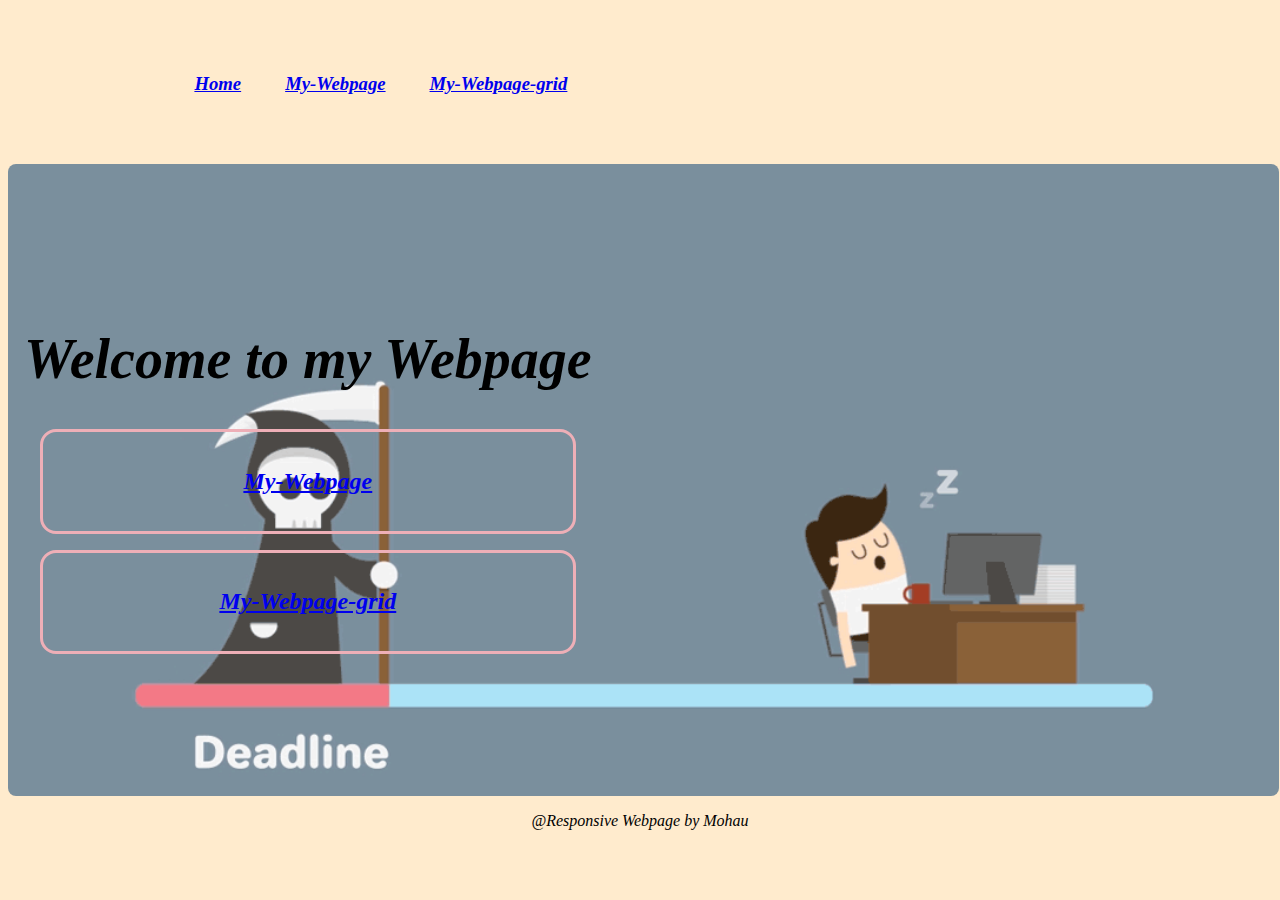
<file: index.html>
<!DOCTYPE html>
<html lang="en">
<head>
    <meta charset="UTF-8">
    <meta http-equiv="X-UA-Compatible" content="IE=edge">
    <meta name="viewport" content="width=device-width, initial-scale=1.0">
    <title>Menu</title>
    <link rel="stylesheet" href="style.css">

</head>
<body>
  

    <header class="All header">
        <nav>
            <ul class="nav_links">
                <li><a href="index.html"><h3>Home</h3></a></li>
                <li><a href="my-webpage.html"><h3>My-Webpage</h3></a></li>
                <li><a href="my-webpage-grid.html"><h3>My-Webpage-grid</h3></a></li>
            </ul>
        </nav>
    </header>

    <div class="All box vid center  box_menu">
        <div><h1 class="h1 center">Welcome to my Webpage</h1>
        
                    
                    <a class="hv" href="my-webpage.html"><div class="block">
                        <h2>My-Webpage</h2>
                    </div></a>

                    <a class="hv" href="my-webpage-grid.html"><div class="block">
                        <h2>My-Webpage-grid</h2>
                    </div></a>
            
                </div>

    </div>

    <footer class="center">
        @Responsive Webpage by Mohau
    </footer>
</body>
</html>
</file>
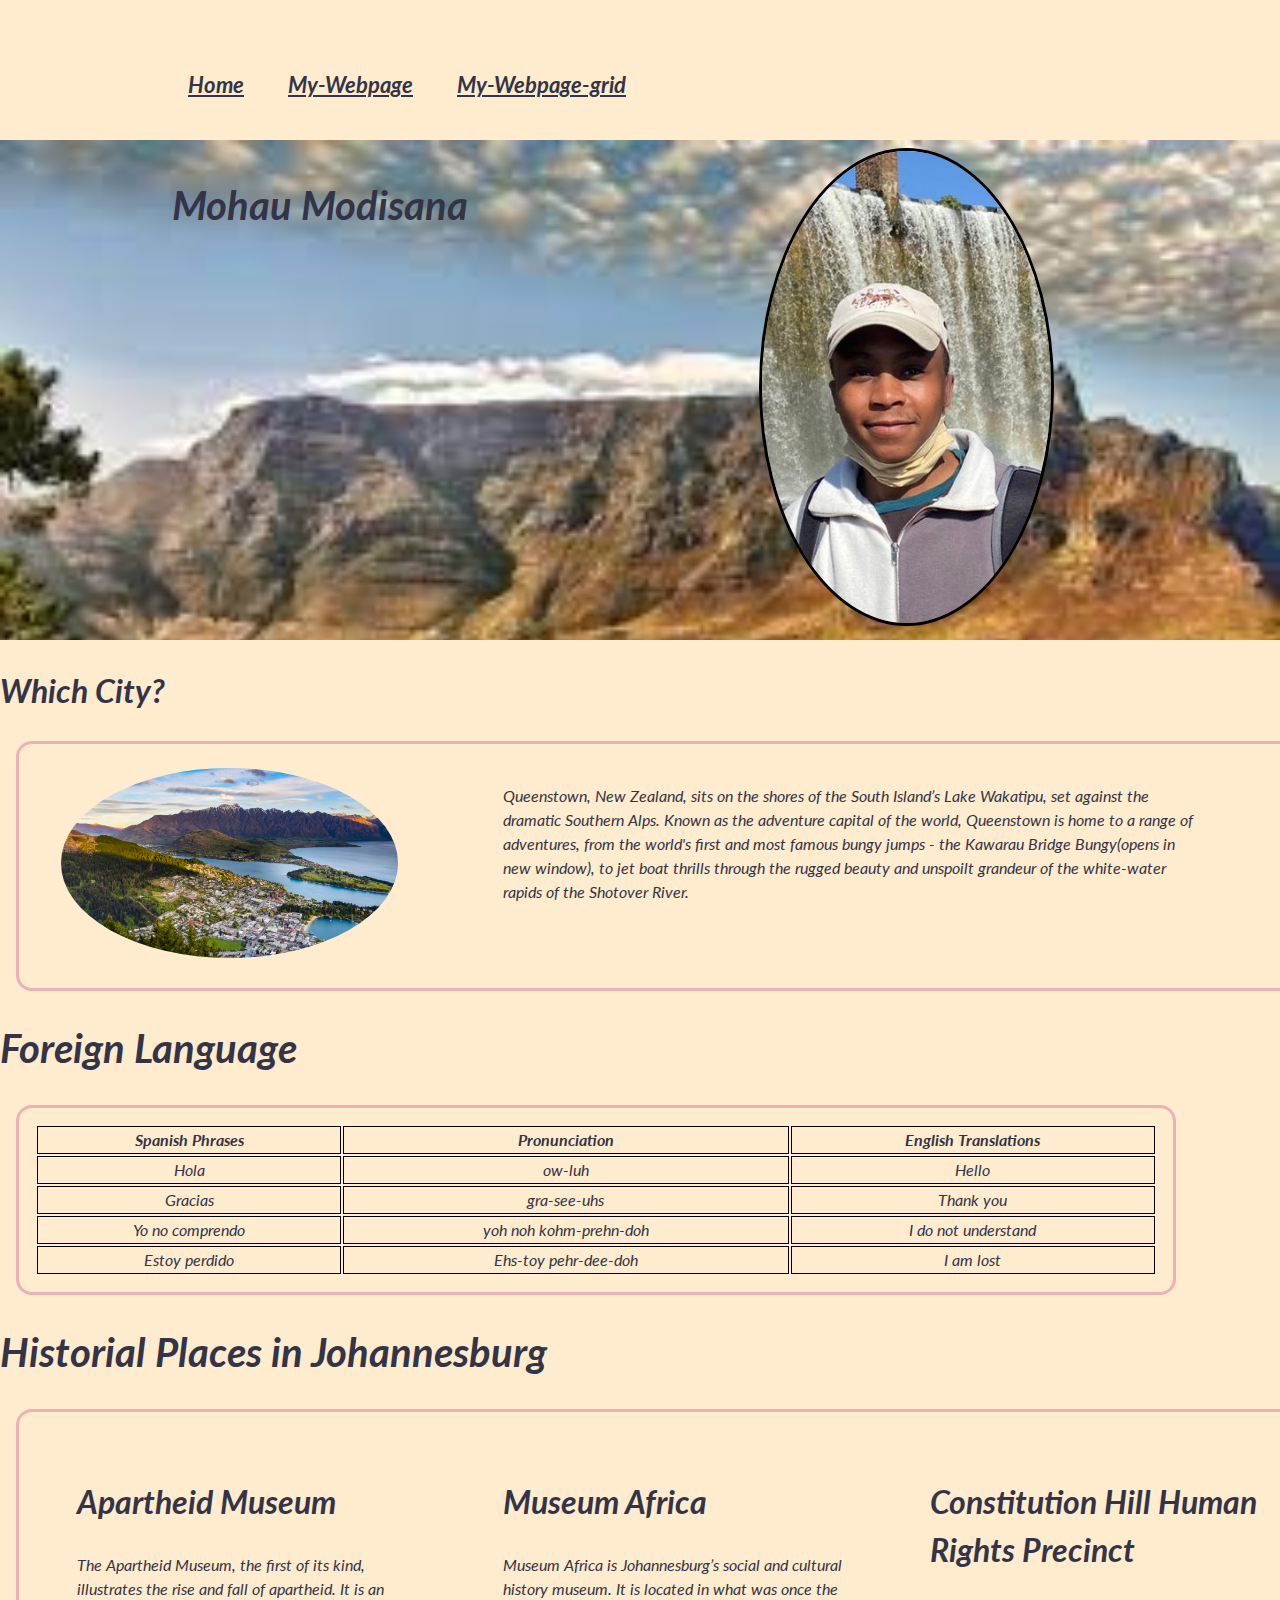
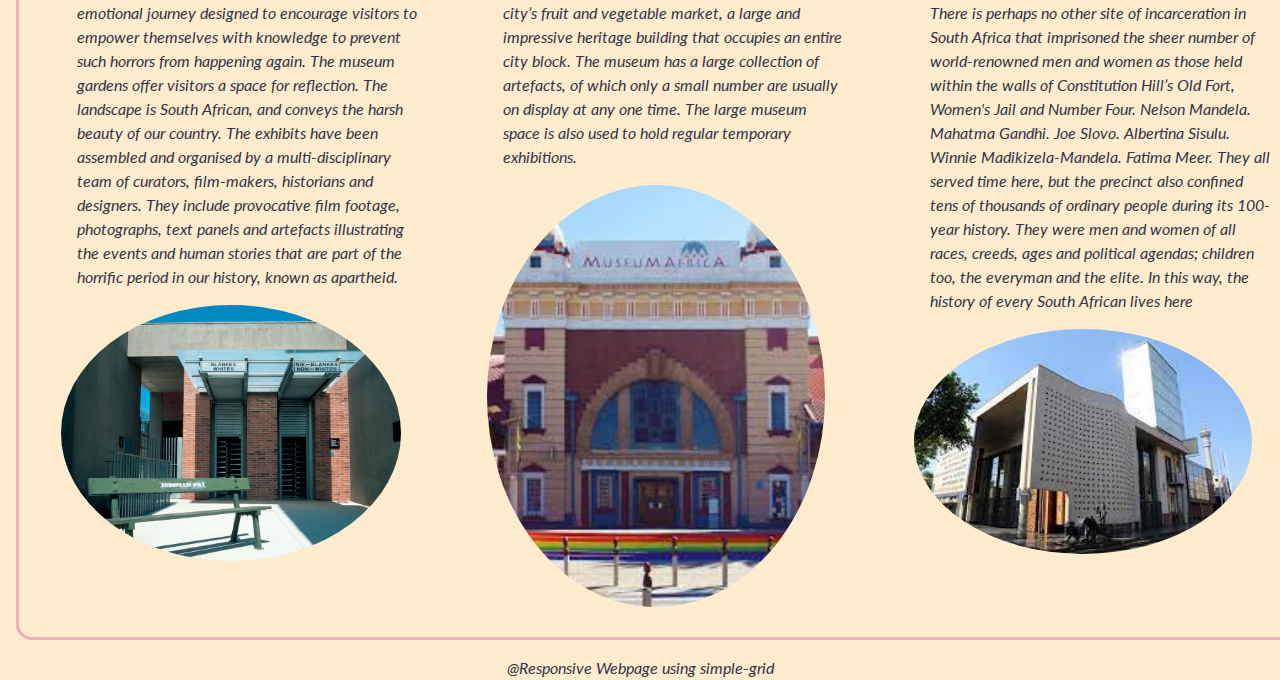
<file: my-webpage-grid.html>
<!DOCTYPE html>
<html lang="en">
<head>
    <meta charset="UTF-8">
    <meta http-equiv="X-UA-Compatible" content="IE=edge">
    <meta name="viewport" content="width=device-width, initial-scale=1.0">
    <title>My-Webpage-grid</title>
    <link rel="stylesheet" href="simple-grid.css">

<style>

.header{
    width: 100%;
    display: block;
    height: 80px;
    background-color: blanchedalmond;
}

header{
    display: flex;
    justify-content: space-between;
    align-items: flex-start;
    padding: 30px 10%;

}

 .nav_links{
     list-style: none;
 }

 .nav_links li{
     display: inline-block;
     padding: 0px 20px;
 }

 .nav_links li a{
     transition: all 0.3s ease 0s;
 }

 .nav_links li a:hover{
     color:rgb(247, 178, 58);
 }

.box{
    border: 2px; 
    padding:1em;
    margin: 1em; 
    border-radius: 0.5em;
}

body {
    background-color: blanchedalmond; 
     font-style: italic; 
}

.writing{
    padding: 1em;
}

.table, th, td {
    border: 1px solid black;
  }

.mountain{
    background-image: url(table-mountain.jpg);
    background-repeat: no-repeat;
    background-size: cover;

}

.pic{
    border-radius: 50%;
}

img{
    border-radius: 50%;
}
.bd{
    border: 2px;
    border: solid;
    border-color: black;
}


.rd{
    border: 2px ; 
    border: solid;
    border-color: rgb(238, 175, 183);
    padding:1em;
    margin: 1em; 
    border-radius: 1em;
}

.rd :hover{
    color: black;
    background-color: snow;
}

</style>

</head>
<body>
    
<header class="header">
    <nav>
        <ul class="nav_links">
            <li><a href="index.html"><h3>Home</h3></a></li>
            <li><a href="my-webpage.html"><h3>My-Webpage</h3></a></li>
            <li><a href="my-webpage-grid.html"><h3>My-Webpage-grid</h3></a></li>
        </ul>
    </nav>
</header>

    <div class="All row center mountain">
        <div class="col-6">
            <h1>Mohau Modisana</h1>
        </div>
    
        <div class="col-5">
            <img class="bd" src="2.jpg" width="60%" height="auto">
        </div>
    </div>
    
    <div><h2>Which City?</h2></div>
    <div class="All row rd">
            
        <div class="col-4">
            <img src="Queenstown,New Zealand.jpg"  width="90%" height="auto" alt="Queenstown, New Zealand">
        </div>
        <div class="col-7 writing">
            Queenstown, New Zealand, sits on the shores of the South Island’s Lake Wakatipu, set against the dramatic Southern Alps. 
            Known as the adventure capital of the world, Queenstown is home to a range of adventures, 
            from the world's first and most famous bungy jumps - the Kawarau Bridge Bungy(opens in new window),
            to jet boat thrills through the rugged beauty and unspoilt grandeur of the white-water rapids of the Shotover River.
        </div>
    
    </div>
    
    <div>
        <div>
            <h1>Foreign Language</h1>
        </div>
        <div class="col-11 center rd">
            <table style="width:100%">
            <tr>
                <th>Spanish Phrases</th>
                <th>Pronunciation</th>
                <th>English Translations</th>
              </tr>
              <tr>
                <td>Hola</td>
                <td>ow-luh</td>
                <td>Hello</td>
              </tr>
              <tr>
                <td>Gracias</td>
                <td>gra-see-uhs</td>
                <td>Thank you</td>
              </tr>
              <tr>
                <td>Yo no comprendo</td>
                <td>yoh noh kohm-prehn-doh</td>
                <td>I do not understand</td>
              </tr>
              <tr>
                <td>Estoy perdido</td>
                <td>Ehs-toy pehr-dee-doh</td>
                <td>I am lost</td>
              </tr>
            </table>
        </div>
    </div>
    
    <div>
        <div>
            <h1>Historial Places in Johannesburg</h1>
        </div>
        <div class="row rd">
            <div class="col-4">
                <div class="writing">
                    <h2>Apartheid Museum</h2>
                     The Apartheid Museum, the first of its kind, illustrates the rise and fall of apartheid. 
                    It is an emotional journey designed to encourage visitors to empower themselves with knowledge to prevent such horrors from happening again. 
                    The museum gardens offer visitors a space for reflection. 
                    The landscape is South African, and conveys the harsh beauty of our country. 
                    The exhibits have been assembled and organised by a multi-disciplinary team of curators, film-makers, historians and designers. 
                    They include provocative film footage, photographs, text panels and artefacts illustrating the events and human stories that are part of the horrific period in our history, known as apartheid.
                </div>
                <div class="pic">
                    <img src="Apartheid.jpg" width="340em"width="90%" height="auto"> 
                </div>
            </div>
    
            <div class="col-4">
                <div class="writing">
                    <h2>Museum Africa</h2>
                    Museum Africa is Johannesburg’s social and cultural history museum. It is located in what was once the city’s fruit and vegetable market, a large and impressive heritage building that occupies an entire city block. The museum has a large collection of artefacts, of which only a small number are usually on display at any one time. The large museum space is also used to hold regular temporary exhibitions.
                </div>
                <div class="pic">
                    <img src="MuseumAfrica.jpg" width="90%" height="auto"> 
                </div>
            </div>
    
            <div class="col-4">
                <div class="writing">
                    <h2>Constitution Hill Human Rights Precinct</h2>
    
                    There is perhaps no other site of incarceration in South Africa that imprisoned the sheer number of world-renowned men and women as those held within the walls of Constitution Hill’s Old Fort, Women's Jail and Number Four. Nelson Mandela. Mahatma Gandhi. Joe Slovo. Albertina Sisulu. Winnie Madikizela-Mandela. Fatima Meer. They all served time here, but the precinct also confined tens of thousands of ordinary people during its 100-year history. They were men and women of all races, creeds, ages and political agendas; children too, the everyman and the elite. In this way, the history of every South African lives here
                </div>
                <div class="pic">
                    <img src="Constitutional.jpg" width="90%" height="auto"> 
                </div>
            </div>
        </div>
    </div>

    <div class="12 center">
            @Responsive Webpage using simple-grid
    </div>
</body>
</html>
</file>
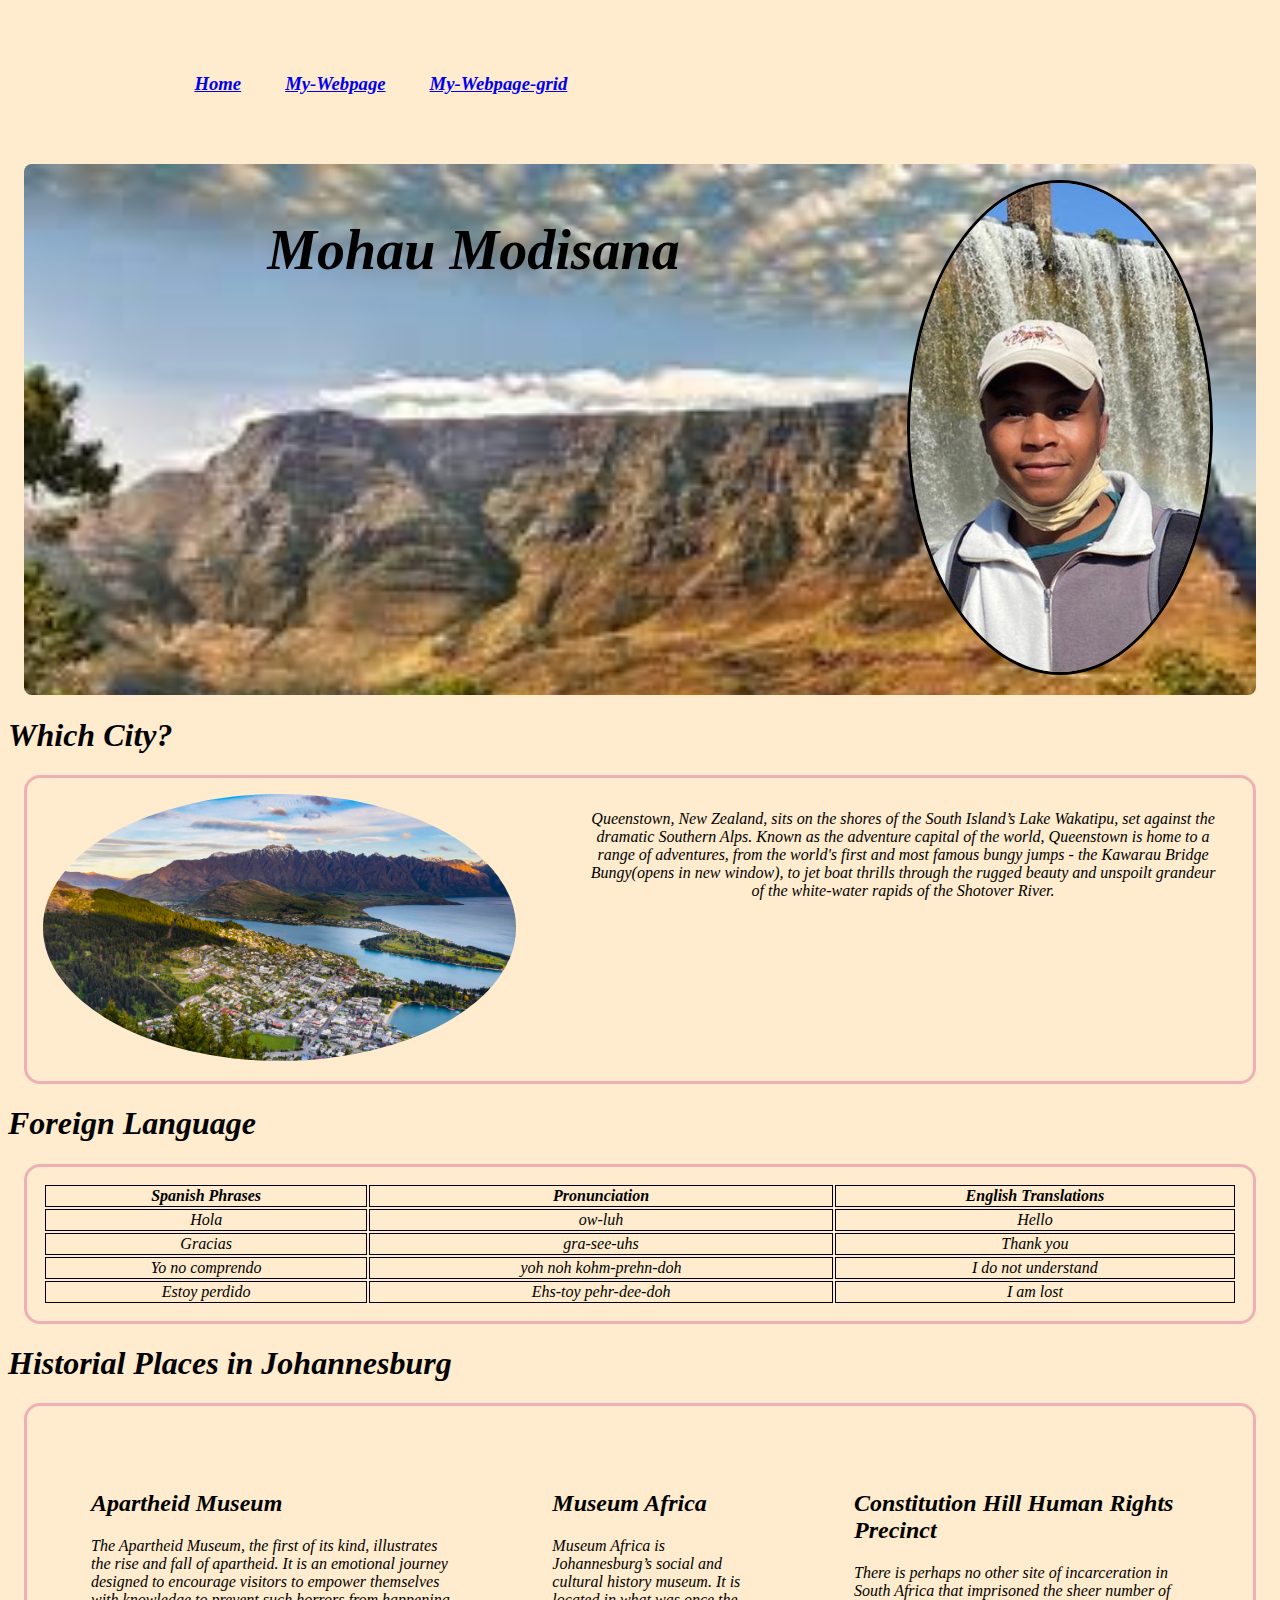
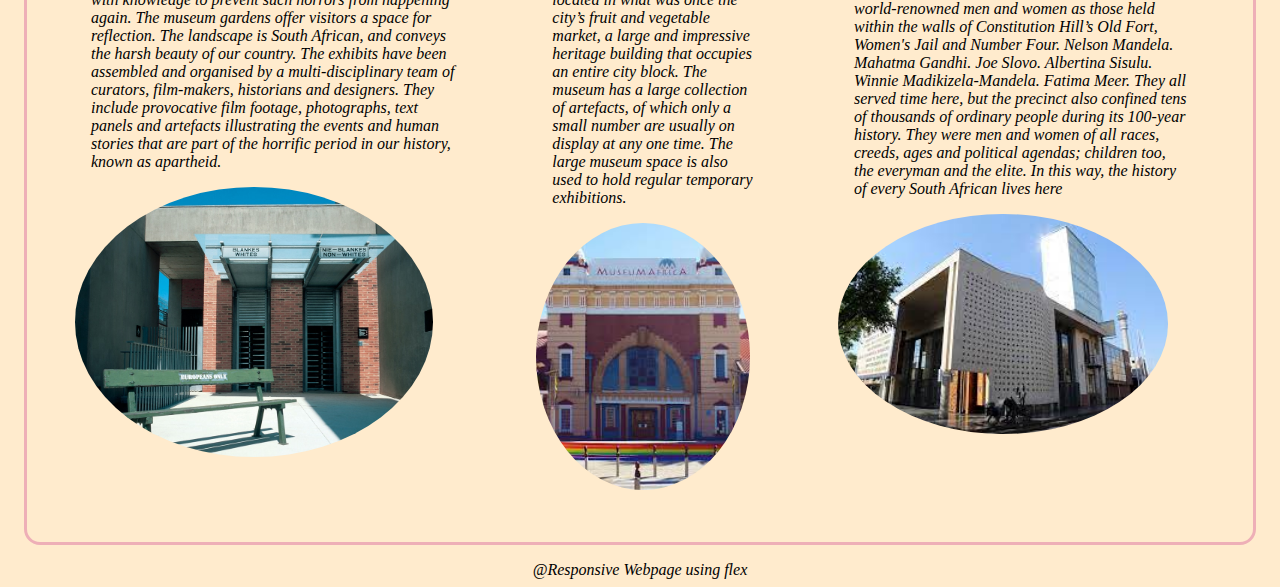
<file: my-webpage.html>
<!DOCTYPE html>
<html lang="en">
<head>
    <meta charset="UTF-8">
    <meta http-equiv="X-UA-Compatible" content="IE=edge">
    <meta name="viewport" content="width=device-width, initial-scale=1.0">
    <title>Webpage</title>
    <link rel="stylesheet" href="style.css">

</head>
<body>   
<div class="behind">  

    <header class="header">
        <nav>
            <ul class="nav_links">
                <li><a href="index.html"><h3>Home</h3></a></li>
                <li><a href="my-webpage.html"><h3>My-Webpage</h3></a></li>
                <li><a href="my-webpage-grid.html"><h3>My-Webpage-grid</h3></a></li>
            </ul>
        </nav>
    </header>

<div class="All mountain box">
    <div class="center">
        <h1 class="h1">Mohau Modisana</h1>
    </div>

    <div>
        <img class="bd" src="2.jpg" width="90%" height="auto">
    </div>
</div>

<div><h1>Which City?</h1></div>
<div class="All box rd">
        
    <div>
        <img src="Queenstown,New Zealand.jpg"  width="90%" height="auto" alt="Queenstown, New Zealand">
    </div>
    <div class="center writing">
        Queenstown, New Zealand, sits on the shores of the South Island’s Lake Wakatipu, set against the dramatic Southern Alps. 
        Known as the adventure capital of the world, Queenstown is home to a range of adventures, 
        from the world's first and most famous bungy jumps - the Kawarau Bridge Bungy(opens in new window),
        to jet boat thrills through the rugged beauty and unspoilt grandeur of the white-water rapids of the Shotover River.
    </div>

</div>

<div>
    <div>
        <h1>Foreign Language</h1>
    </div>
    <div class="rd">
    <div class="center">
        <table style="width:100%">
        <tr>
            <th>Spanish Phrases</th>
            <th>Pronunciation</th>
            <th>English Translations</th>
          </tr>
          <tr>
            <td>Hola</td>
            <td>ow-luh</td>
            <td>Hello</td>
          </tr>
          <tr>
            <td>Gracias</td>
            <td>gra-see-uhs</td>
            <td>Thank you</td>
          </tr>
          <tr>
            <td>Yo no comprendo</td>
            <td>yoh noh kohm-prehn-doh</td>
            <td>I do not understand</td>
          </tr>
          <tr>
            <td>Estoy perdido</td>
            <td>Ehs-toy pehr-dee-doh</td>
            <td>I am lost</td>
          </tr>
        </table>
    </div>
    </div>
</div>


<div>
    <h1>Historial Places in Johannesburg</h1>
</div>
<div class="All rd box">
    <div class="menu box">
        <div class="writing">
            <h2>Apartheid Museum</h2>
            The Apartheid Museum, the first of its kind, illustrates the rise and fall of apartheid. 
            It is an emotional journey designed to encourage visitors to empower themselves with knowledge to prevent such horrors from happening again. 
            The museum gardens offer visitors a space for reflection. 
            The landscape is South African, and conveys the harsh beauty of our country. 
            The exhibits have been assembled and organised by a multi-disciplinary team of curators, film-makers, historians and designers. 
            They include provocative film footage, photographs, text panels and artefacts illustrating the events and human stories that are part of the horrific period in our history, known as apartheid.
        </div>
        <div>
            <img src="Apartheid.jpg" width="90%" height="auto"> 
        </div>
    </div>

    <div class="menu box">
        <div class="writing">
            <h2>Museum Africa</h2>
            Museum Africa is Johannesburg’s social and cultural history museum. It is located in what was once the city’s fruit and vegetable market, a large and impressive heritage building that occupies an entire city block. The museum has a large collection of artefacts, of which only a small number are usually on display at any one time. The large museum space is also used to hold regular temporary exhibitions.
        </div>
        <div>
            <img src="MuseumAfrica.jpg" width="90%" height="auto"> 
        </div>
    </div>

    <div class="menu box">
        <div class="writing">
            <h2>Constitution Hill Human Rights Precinct</h2>

            There is perhaps no other site of incarceration in South Africa that imprisoned the sheer number of world-renowned men and women as those held within the walls of Constitution Hill’s Old Fort, Women's Jail and Number Four. Nelson Mandela. Mahatma Gandhi. Joe Slovo. Albertina Sisulu. Winnie Madikizela-Mandela. Fatima Meer. They all served time here, but the precinct also confined tens of thousands of ordinary people during its 100-year history. They were men and women of all races, creeds, ages and political agendas; children too, the everyman and the elite. In this way, the history of every South African lives here
        </div>
        <div>
            <img src="Constitutional.jpg" width="90%" height="auto"> 
        </div>
    </div>
</div>


<div class="center">
    @Responsive Webpage using flex
</div>

</div>
</body>
</html>
</file>
<file: style.css>
body {
    background-color: blanchedalmond; 
     font-style: italic; 
}

.h1{
    font-size: 3.5em;
    font-family: cursive;
}

.box{
    border: 2px ; 
    padding:1em;
    margin: 1em; 
    border-radius: 0.5em;
}

.block{
    border: 2px ; 
    border: solid;
    border-color: rgb(238, 175, 183);
    padding:1em;
    margin: 1em; 
    border-radius: 1em;

}

.writing{
    padding: 1em;
}

img{
    border-radius: 50%;
}

.header{
    width: 100%;
    display: block;
    height: 80px;
    background-color: blanchedalmond;
}

header{
    display: flex;
    justify-content: space-between;
    align-items: flex-start;
    padding: 30px 10%;

}

.box_menu{
    height: 70vh;
    width: 98%;
}

 .nav_links{
     list-style: none;
 }

 .nav_links li{
     display: inline-block;
     padding: 0px 20px;
 }

 .nav_links li a{
     transition: all 0.3s ease 0s;
 }

 .nav_links li a:hover{
     color:rgb(247, 178, 58);
 }

 .mountain{
    background-image: url(table-mountain.jpg);
    background-repeat: no-repeat;
    background-size: cover;
}

.vid{
    background-image: url(vid.gif) ;
    height: 600px;
    background-repeat: no-repeat;
    background-position: center;
    background-size:cover;
}

.hv :hover{
    color: rgb(247, 178, 58);
    background-color: papayawhip;
}

.rd{
    border: 2px ; 
    border: solid;
    border-color: rgb(238, 175, 183);
    padding:1em;
    margin: 1em; 
    border-radius: 1em;
}

.rd :hover{
    color: black;
    background-color: snow;
}

@media (min-width:720px){

    .All{
        display: flex;
    }
}

.bd{
    border: 2px;
    border: solid;
    border-color: black;
}

.center {
    text-align: center;
    margin-left: auto;
    margin-right: auto;
    align-items: center;
  }


.table, th, td {
    border: 1px solid black;
  }
</file>
<file: simple-grid.css>
/**
*** SIMPLE GRID
*** (C) ZACH COLE 2016
**/

@import url(https://fonts.googleapis.com/css?family=Lato:400,300,300italic,400italic,700,700italic);

/* UNIVERSAL */

html,
body {
  height: 100%;
  width: 100%;
  margin: 0;
  padding: 0;
  left: 0;
  top: 0;
  font-size: 100%;
}

/* ROOT FONT STYLES */

* {
  font-family: 'Lato', Helvetica, sans-serif;
  color: #333447;
  line-height: 1.5;
}

/* TYPOGRAPHY */

h1 {
  font-size: 2.5rem;
}

h2 {
  font-size: 2rem;
}

h3 {
  font-size: 1.375rem;
}

h4 {
  font-size: 1.125rem;
}

h5 {
  font-size: 1rem;
}

h6 {
  font-size: 0.875rem;
}

p {
  font-size: 1.125rem;
  font-weight: 200;
  line-height: 1.8;
}

.font-light {
  font-weight: 300;
}

.font-regular {
  font-weight: 400;
}

.font-heavy {
  font-weight: 700;
}

/* POSITIONING */

.left {
  text-align: left;
}

.right {
  text-align: right;
}

.center {
  text-align: center;
  margin-left: auto;
  margin-right: auto;
}

.justify {
  text-align: justify;
}

/* ==== GRID SYSTEM ==== */

.container {
  width: 90%;
  margin-left: auto;
  margin-right: auto;
}

.row {
  position: relative;
  width: 100%;
}

.row [class^="col"] {
  float: left;
  margin: 0.5rem 2%;
  min-height: 0.125rem;
}

.col-1,
.col-2,
.col-3,
.col-4,
.col-5,
.col-6,
.col-7,
.col-8,
.col-9,
.col-10,
.col-11,
.col-12 {
  width: 96%;
}

.col-1-sm {
  width: 4.33%;
}

.col-2-sm {
  width: 12.66%;
}

.col-3-sm {
  width: 21%;
}

.col-4-sm {
  width: 29.33%;
}

.col-5-sm {
  width: 37.66%;
}

.col-6-sm {
  width: 46%;
}

.col-7-sm {
  width: 54.33%;
}

.col-8-sm {
  width: 62.66%;
}

.col-9-sm {
  width: 71%;
}

.col-10-sm {
  width: 79.33%;
}

.col-11-sm {
  width: 87.66%;
}

.col-12-sm {
  width: 96%;
}

.row::after {
	content: "";
	display: table;
	clear: both;
}

.hidden-sm {
  display: none;
}

@media only screen and (min-width: 33.75em) {  /* 540px */
  .container {
    width: 80%;
  }
}

@media only screen and (min-width: 45em) {  /* 720px */
  .col-1 {
    width: 4.33%;
  }

  .col-2 {
    width: 12.66%;
  }

  .col-3 {
    width: 21%;
  }

  .col-4 {
    width: 29.33%;
  }

  .col-5 {
    width: 37.66%;
  }

  .col-6 {
    width: 46%;
  }

  .col-7 {
    width: 54.33%;
  }

  .col-8 {
    width: 62.66%;
  }

  .col-9 {
    width: 71%;
  }

  .col-10 {
    width: 79.33%;
  }

  .col-11 {
    width: 87.66%;
  }

  .col-12 {
    width: 96%;
  }

  .hidden-sm {
    display: block;
  }
}

@media only screen and (min-width: 60em) { /* 960px */
  .container {
    width: 75%;
    max-width: 60rem;
  }
}
</file>
